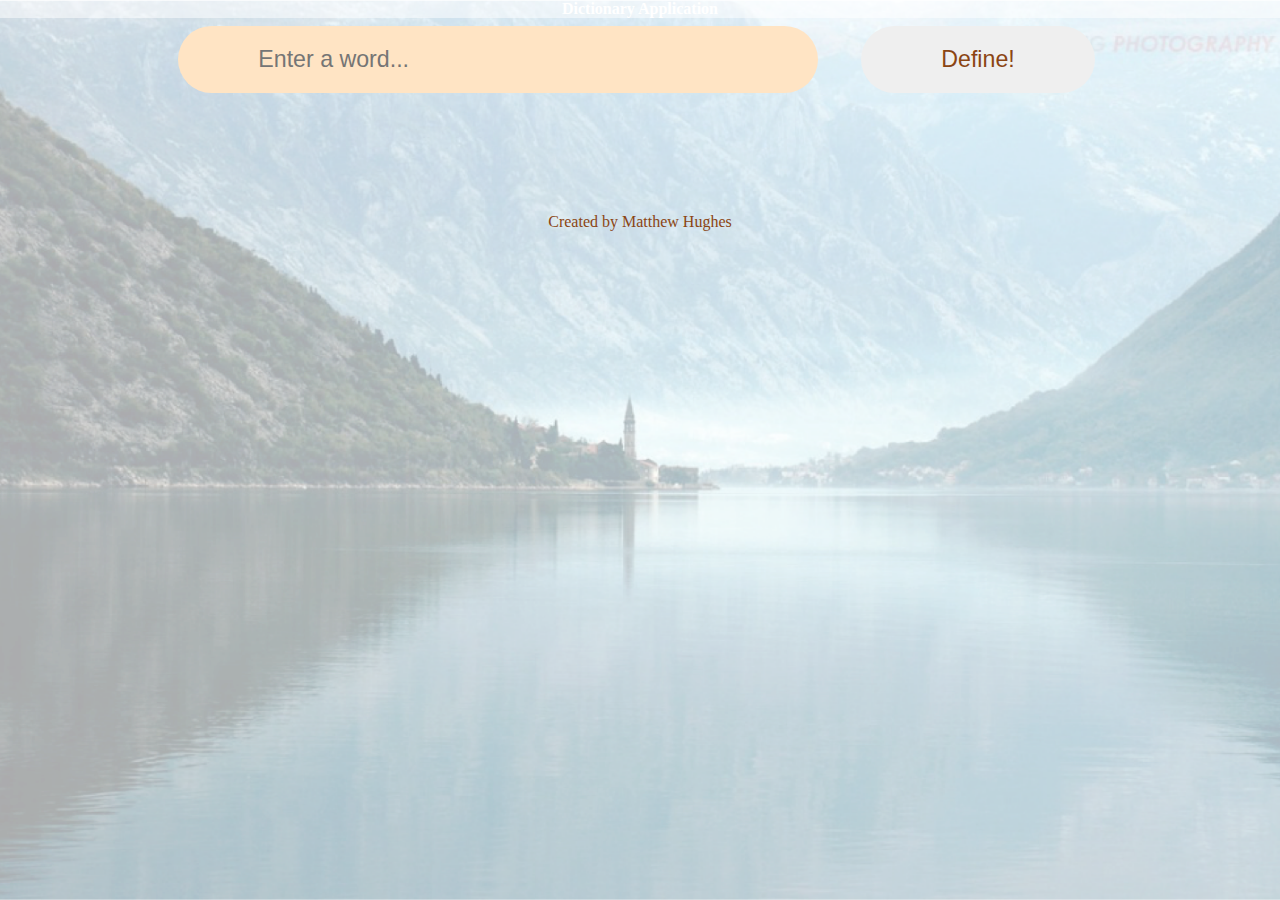
<file: glosbe.html>
<!DOCTYPE html>
<html>

<head>

    <meta http-equiv="Content-Type" content="text/html; charset=UTF-8">
    <meta name="author" content="Matthew Hughes">
    <meta name="Dictionary" content="A dictionary web service">
    <title>Dictionary Web Application</title>
    <script src="http://ajax.aspnetcdn.com/ajax/jQuery/jquery-1.6.2.min.js"></script>
    <!--jQuery, linked from a CDN-->
    <script src="glosbe-api.js"></script>
    <script type="text/javascript" src="glosbe-api.js"></script>
    <script type="text/javascript">try{Typekit.load();}catch(e){}</script>
    <link rel="stylesheet" href="style.css" />

</head>

<body>

    <div id="container">
        <header>
            <h1>Dictionary Application</h1>
        </header>
        <section id="fetch">
            <input type="text" placeholder="Enter a word..." id="term" />
            <button id="search">Define!</button>
        </section>
        <section id="poster">
        </section>
        <footer>
            <p>Created by Matthew Hughes</p>
        </footer>
    </div>

</body>
</file>
<file: style.css>
/*CSS RESET*/

* {
    margin: 0;
    padding: 0;
    border: 0;
    font-size: 100%;
    box-sizing: border-box;
    -webkit-margin-before: 0px;
    -webkit-margin-after: 0px;
    -webkit-margin-start: 0px;
    -webkit-margin-end: 0px;
    -webkit-padding-before: 0px;
    -webkit-padding-after: 0px;
    -webkit-padding-start: 0px;
    -webkit-padding-end: 0px;
}


html {
    height: 100%;
    background: rgba(0, 0, 0, 0) url("./website-images/kotor.png") no-repeat center center fixed;
    -webkit-background-size: cover;
    -moz-background-size: cover;
    -o-background-size: cover;
    background-size: cover;


}

/*GENERAL STYLES*/

body {

    height: 100%;
    text-align: center;
    color: white;
    padding-bottom: 150px;
    font-family: 'Cormorant Garamond', serif;

}

header {
    background-color: rgba(255, 255, 255, 0.5);
}

ul,
ol {
    list-style-type: none;
}



h2 {

    font-size: 1.5rem;
    color: saddlebrown;
    text-align: center;
    opacity: 0.9;
}

p {
    color: saddlebrown;
    margin-top: 3rem;


}

button {
    background: ;
    border-radius: 100px;
    padding: 20px 80px;
    color: saddlebrown;
    text-decoration: none;
    font-size: 1.45rem;
    margin: 0px 23px;
}

.start-translate,
.start-read {
    width: 100%;
}

button:hover {
    background-color: bisque;
}

input {
    background-color: bisque;
    color: saddlebrown;
    margin: 0.5rem 1rem;
    width: 50%;
    font-size: 1.45rem;
    border-radius: 100px;
    padding: 20px 80px;
}


.link {
    display: inline-block;
}


nav ul {
    padding: .5rem 1rem;
    list-style: none;
    display: inline-block;

}

nav ul li {
    display: inline-block;
    border-right: 0px;
    margin-left: 10px;
    font-size: 12px;
    padding-top: 4px;
    border-radius: 5px;

}

.link li:hover {
    background-color: bisque;
}

nav ul li a {
    display: inline-block;
    padding: 5px;
    text-decoration: none;
    color: saddlebrown;
    font-weight: 700;
    font-size: .9rem;


}

.row {
    max-width: 1000px;
    padding-left: 20px;
    padding-right: 20px;
    margin: 0 auto;
}



.col-6 {

    height: 90px;
    width: 250px;
    opacity: 0.9;
    display: inline-block;
    margin-top: 1.5rem;
    text-align: center;
    margin-left: 35px;
    margin-right: 77px;


}

.search-box {

    display: block;
    text-align: center;
    margin-top: 3rem;

}

#tr-results,
#gb-results {
    background-color: rgba(255, 255, 255, 0.5);
    max-width: 1000px;
    width: 90%;
    margin: 0 auto;
    margin-top: 3rem;
    margin-top: 1rem;
    margin-bottom: 3rem;
    padding-top: 1rem;
    padding-bottom: 2rem;
    vertical-align: middle;
    border-radius: 20px;
    opacity: 0.9;

}

/*HOMESCREEN*/

#top-wrapper {

    width: 100%;
    max-width: 1000px;
    margin-left: auto;
    margin-right: auto;
    height: 100px;

    padding: 1rem 0.5rem;
}

.wrapper {
    width: 100%;
    max-width: 1000px;
    margin-left: auto;
    margin-right: auto;
}


.navigation {
    width: 50%;
    height: 100px;
    float: right;
}


.welcome p {
    margin-bottom: auto;
    margin-top: auto;
    text-align: center;
    font-size: 1.2rem;


}

.features {
    margin-top: -6rem;
    margin-bottom: 3rem;
    font-size: 1.3rem;
    padding: 1rem 5rem;
    line-height: 27pt;
    border-radius: 2px;
    text-align: left;
    text-shadow: 0px .4px 0px #000000;
    color: saddlebrown;
    padding-bottom: 2rem;

}

.features li {
    list-style-type: disc;
}

.text p {
    margin-top: 5rem;
    margin-bottom: 4rem;
    font-size: 1.3rem;
    padding: 1rem 5rem;
    line-height: 27pt;
    border-radius: 2px;
    text-align: left;
    text-shadow: 0px .4px 0px #000000;
}



.title {
    width: 50%;
    height: 100px;
    display: inline-block;

}


.title h1 {
    text-align: left;
    color: saddlebrown;
    opacity: 0.9;
    font-family: 'Julius Sans One', sans-serif;
}



/*TRANSLATOR*/

.about-translate p {

    margin-top: 5rem;
    margin-bottom: 4rem;
    font-size: 1.3rem;
    padding: 1rem 5rem;
    line-height: 27pt;
    border-radius: 2px;
    text-align: left;
    text-shadow: 0px .4px 0px #000000;

}

#tr-results {
    width: 35%;
}

#tr-results ul {

    overflow: hidden;
    margin-top: 1rem;
    list-style-type: none;
    padding-bottom: 1rem;
}

#tr-results li {

    padding: .5rem 1em;
    border: 1px cadetblue;
    border-radius: 10px;
    color: saddlebrown;
    width: 100%;


}

.row::before,
.row::after {
    display: table;
    content: '';
}

.row::after {
    clear: both;
}


#tr-results li a {
    width: 13%;
    display: inline-block;
    border-radius: 2px;
    padding-left: .8rem;
    margin-left: 1%;
    margin-right: 1%;
    vertical-align: middle;

}



#tr-results li img {

    display: block;
    max-width: 100%;
    border-radius: 10px;

}



#tr-results li p {
    border-top: 2px solid saddlebrown;
    font-size: 1.3rem;

}

/*Google Books Results*/

#gb-results ul {

    overflow: hidden;
    margin-top: 1rem;
    list-style-type: none;
    padding-bottom: 3rem;




}

#gb-results li {
    display: inline-block;
    margin-bottom: 2em;
    padding: .5rem 1rem;
    border: 1px cadetblue;
    border-radius: 10px;
    color: saddlebrown;
    width: 33%;
    vertical-align: top;

}

.row::before,
.row::after {
    display: table;
    content: '';
}

.row::after {
    clear: both;
}



#gb-results li img {

    display: block;
    max-width: 100%;
    border-radius: 10px;
    height: 200px;
    margin-left: auto;
    margin-right: auto;
}

#gb-results li p,
#gb-results li h3 {

    height: 37px;
    overflow-x: auto;
}



footer {
    margin-left: auto;
    margin-right: auto;
    display: inline-block;
    margin-top: 4rem;

}


@media only screen and (max-width: 1000px) {

    #tr-results {
        width: 75%;
    }




}



@media only screen and (max-width: 640px) {
    body main {

        width: 95%;
        float: none;
        clear: both;
        margin-left: auto;
        margin-right: auto;
    }

    .text p {

        padding: 1rem 0rem;

    }

    nav ul {
        display: block;
        float: none;


    }

    nav ul li {

        margin-left: 0px;

    }

    #gb-results li {

        float: none;
        width: 100%;
    }

    #tr-results {
        width: 95%;
    }

    #tr-results li {
        float: none;
        width: 100%;
    }

    h1 {

        font-size: 1.5rem;
    }
    #tr-results li p {
        width: 100%;
        float: none;
    }


}

@media only screen and (max-width: 480px) {

    #tr-results li a {
        float: none;
        width: 30%;
        margin-left: auto;
        margin-right: auto;
    }
}
</file>
